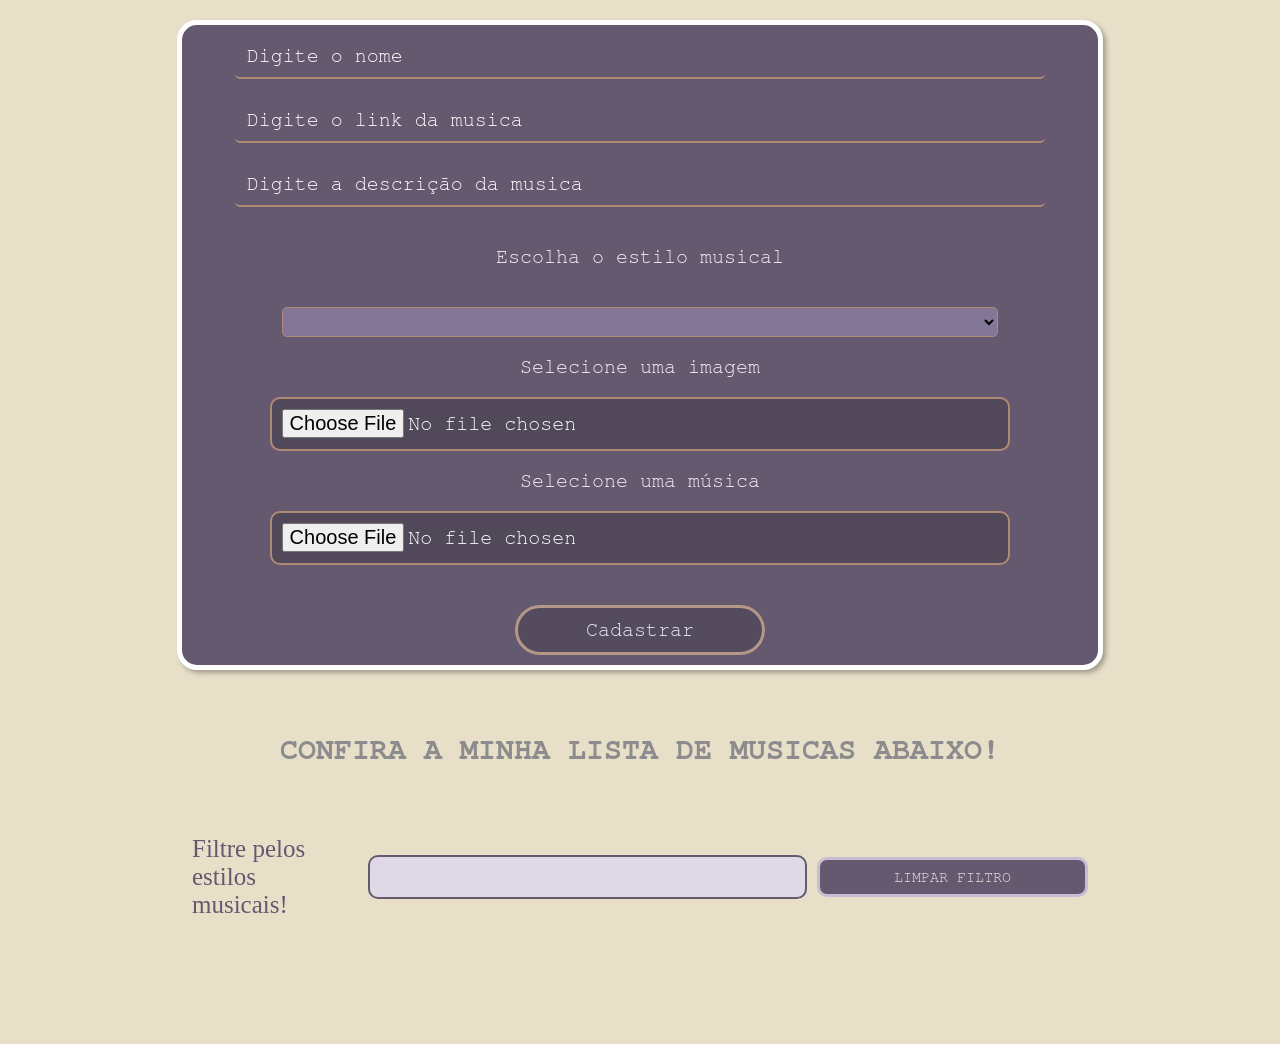
<file: html/cadastro.html>
<!doctype html>
<html lang="en">
  <head>
    <meta charset="UTF-8" />
    <meta name="viewport" content="width=device-width, initial-scale=1.0" />
    <title>Document</title>
  </head>

  <body>
    <!doctype html>
    <html lang="en">
      <head>
        <meta charset="UTF-8" />
        <meta name="viewport" content="width=device-width, initial-scale=1.0" />
        <title>Document</title>
        <link
          rel="stylesheet"
          href="./../css/cadastro.css"
          class="stylesheet"
        />
      </head>

      <body>
        <main>
          <!-- Formulário -->
          <div class="div_formulario">
            
            <input id="nome" type="text" placeholder="Digite o nome" />
            <input type="text" id="link" placeholder="Digite o link da musica"/>
            <input type="text" id="descricao" placeholder="Digite a descrição da musica"/>

            <p>Escolha o estilo musical</p>
            <select class="genero"></select>
            <label for="input_com_imagem">Selecione uma imagem</label>
            <input type="file" id="input_com_imagem" />
            <label for="input_com_imagem">Selecione uma música</label>
            <input type="file" id="input_com_audio" />

            <button id="cadastrar" onclick="CadastrarMusica()">
              Cadastrar
            </button>
          </div>

          <!-- Filtro dos cadastro -->
          <h2>Confira a minha lista de musicas abaixo!</h2>
          <div class="div_filtro">
            <p>Filtre pelos estilos musicais!</p>
            <input type="text" id="texto_pesquisa" />
            <button id="limpar_filtro">Limpar filtro</button>
          </div>

          <!-- Lista de musicas -->
          <div class="lista_de_musicas"></div>
        </main>

        <script src="./../javascript/cadastro.js"></script>
      </body>
    </html>
  </body>
</html>
</file>
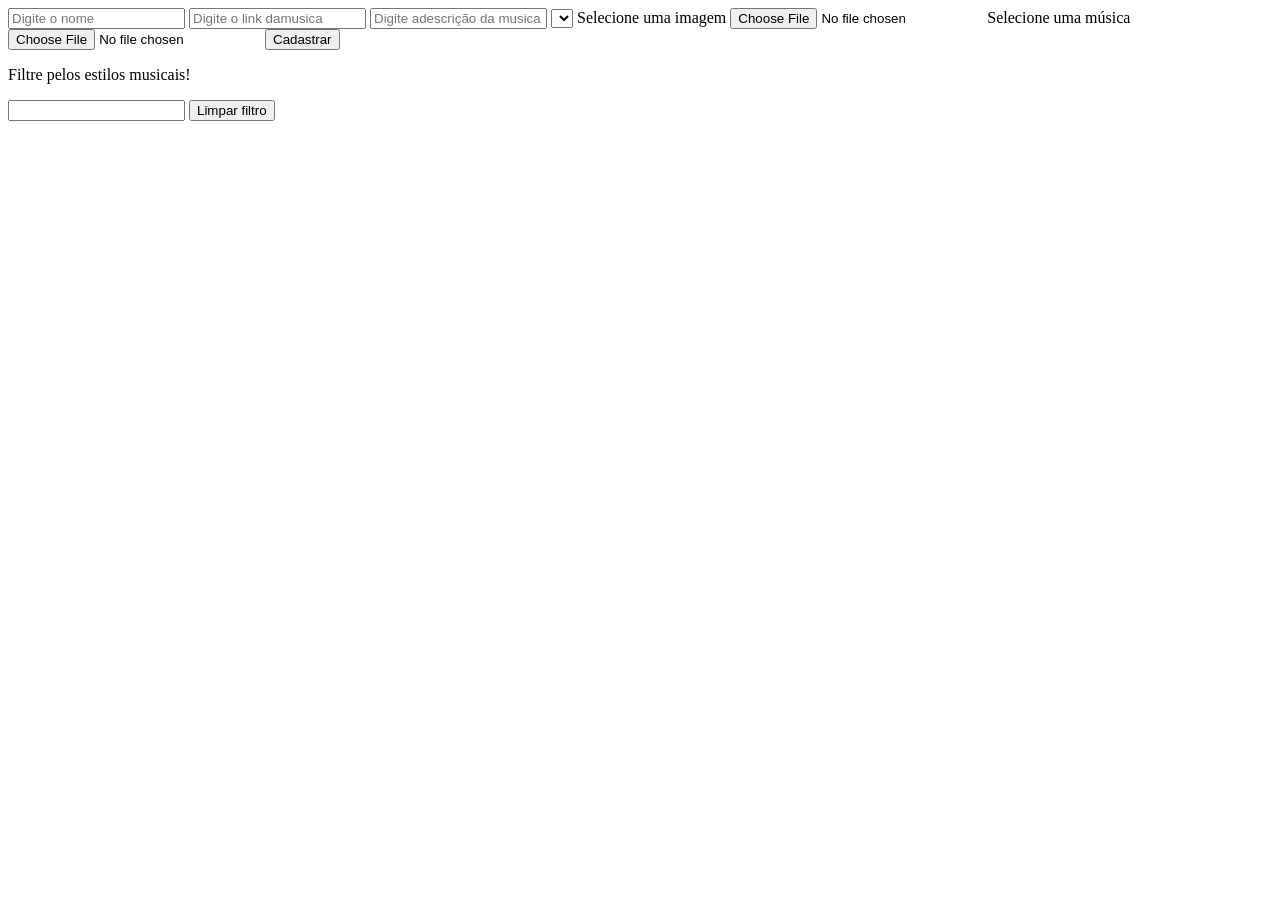
<file: Projetos alunos/Bia/cadastro.html>
<!DOCTYPE html>
<html lang="en">

<head>
    <meta charset="UTF-8">
    <meta name="viewport" content="width=device-width, initial-scale=1.0">
    <title>Document</title>
</head>

<body>

    <input id="nome" type="text" placeholder="Digite o nome" />
    <input type="text" id="link" placeholder="Digite o link da
musica" />
    <input type="text" id="descricao" placeholder="Digite a
descrição da musica" />

    <select class="genero">

    </select>

    <label for="input_com_imagem">
        Selecione uma imagem
    </label>
    <input type="file" id="input_com_imagem" />

    <label for="input_com_imagem">
        Selecione uma música
    </label>
    <input type="file" id="input_com_audio" />

    <button id="cadastrar" onclick="CadastrarMusica()">
        Cadastrar
    </button>

    <div class="div_filtro">
        <p>Filtre pelos estilos musicais!</p>
        <input type="text" id="texto_pesquisa" />
        <button id="limpar_filtro">
            Limpar filtro
        </button>
    </div>

    <div class="lista_de_musicas"> </div>

    <script src="cadastro.js"></script>
    <!-- Adicionei a tag script -->


</body>

</html>
</file>
<file: css/cadastro.css>
body {
  margin: 0px;
  padding: 0px;
  box-sizing: border-box;
  background-color: #e8dfc8;
}

h3 {
  color: #655970;
  font-size: 30px;
  text-transform: uppercase;
}

main {
  display: flex;
  justify-content: center;
  align-items: center;
  flex-direction: column;
  width: 100%;
  gap: 20px;
}

/* Container cadastro */

.div_formulario {
  display: flex;
  justify-content: center;
  align-items: center;
  flex-direction: column;
  gap: 20px;
  padding: 10px;
  margin: 20px;
  width: 70%;
  border-radius: 20px;
  border: 5px solid white;
  background-color: #655970;
  box-shadow: 3px 3px 5px rgba(0, 0, 0, 0.3);
}

.div_formulario h3 {
  font-size: 30px;
  color: white;
  font-family: FreeMono, monospace;
}

.div_formulario div {
  display: flex;
  justify-content: center;
  flex-direction: column;
  width: 100%;
}

#botao {
  border-radius: 80px;
  background-color: #837797;
  border: 5px solid #bf92e4;
  width: 250px;
  height: 50px;
  color: #f5f4f7;
  font-family: FreeMono, monospace;
  font-size: 20px;
}

input[type="text"] {
  width: 90%;
  height: 40px;
  font-size: 20px;
  color: rgb(153, 148, 148);
  font-family: FreeMono, monospace;
  border-radius: 5px;
  background-color: #655970;
  border: 0px;
  border-bottom: 2px solid #af8b76;
  outline: none;
}

.div_formulario input[type="text"]:focus {
  border: 3px solid #c8b99a;
}

input::placeholder {
  font-family: FreeMono, monospace;
  color: white;
  font-size: 20px;
  padding: 10px;
}

input[type="file"] {
  font-size: 20px;
  color: white;
  font-family: FreeMono, monospace;
  height: 30px;
  width: 80%;
  background-color: #51485a;
  border-radius: 10px;
  border: 2px solid #af8b76;
  padding: 10px;
  cursor: pointer;
}

label {
  font-size: 20px;
  font-family: FreeMono, monospace;
  color: #f5f4f7;
}

#cadastrar {
  margin-top: 20px;
  border-radius: 80px;
  background-color: #554b5e;
  border: 3px solid #b39787;
  width: 250px;
  height: 50px;
  color: #ededf7;
  font-family: FreeMono, monospace;
  font-size: 20px;
}

#cadastrar:hover {
  background-color: #837797;
}

/* Container filtro */

.div_filtro {
  display: flex;
  justify-content: center;
  align-items: center;
  flex-direction: row;
  width: 70%;
  gap: 10px;
}

.div_filtro p {
  font-size: 25px;
  color: #655970;
}

.div_filtro input {
  font-size: 20px;
  color: rgb(153, 148, 148);
  font-family: FreeMono, monospace;
  height: 20px;
  width: 80%;
  background-color: #ded9e4;
  border-radius: 10px;
  border: 2px solid #655970;
  padding: 10px;
  cursor: pointer;
}

.div_filtro button {
  font-size: 15px;
  color: rgb(236, 229, 229);
  text-transform: uppercase;
  font-family: FreeMono, monospace;
  width: 50%;
  height: 40px;
  background-color: #655970;
  border-radius: 10px;
  border: 3px solid #c9bcd4;
  padding: 10px;
  cursor: pointer;
}

.div_filtro button:hover {
  background-color: #837797;
}

/* Container lista  */

h2 {
  font-size: 30px;
  font-family: FreeMono, monospace;
  text-transform: uppercase;
  color: #8c8b8d;
}

.lista_de_musicas {
  display: flex;
  width: 80%;
  border-radius: 10px;
  flex-wrap: wrap;
  padding: 20px;
  gap: 20px;
  margin: 20px;
  flex-direction: row;
  align-items: center;
  justify-content: center;
}

.card_musica {
  display: flex;
  align-items: center;
  justify-content: center;
  flex-direction: column;
  gap: 20px;
  background-color: #655970;
  border: 2px solid rgb(247, 243, 243);
  border-radius: 30px;
  padding: 10px;
  width: 30%;
}

.card_musica div {
  display: flex;
  flex-direction: column;
  align-items: center;
  justify-content: center;
  background-color: #f5ecfd;
  border-radius: 20px;
  width: 90%;
  height: 100%;
  padding: 10px;
  margin: 20px;
}

.card_musica img {
  width: 250px;
  border-radius: 20px;
}

.card_musica a {
  font-size: 15px;
  font-family: FreeMono, monospace;
  text-transform: uppercase;
  color: #9b9b9c;
}

.card_musica p {
  font-size: 15px;
  font-family: FreeMono, monospace;
  text-transform: uppercase;
  color: #f5f4f7;
}

.card_musica button {
  margin-top: 20px;
  border-radius: 80px;
  background-color: #b0a4bb;
  border: 2px solid #453f4b;
  width: 250px;
  height: 50px;
  color: #f5f4f7;
  font-family: FreeMono, monospace;
  font-size: 20px;
}

.card_musica div p {
  color: #545455;
}

/* Estilizando o select */

.genero {
  width: 80%;
  height: 30px;
  border-radius: 5px;
  background-color: #837797;
  border: 1px solid #af8b76;
}

.option {
  background-color: #453f4b;
  color: white;
}

.div_formulario p {
  font-size: 20px;
  font-family: FreeMono, monospace;
  color: #f5f4f7;
}
</file>
